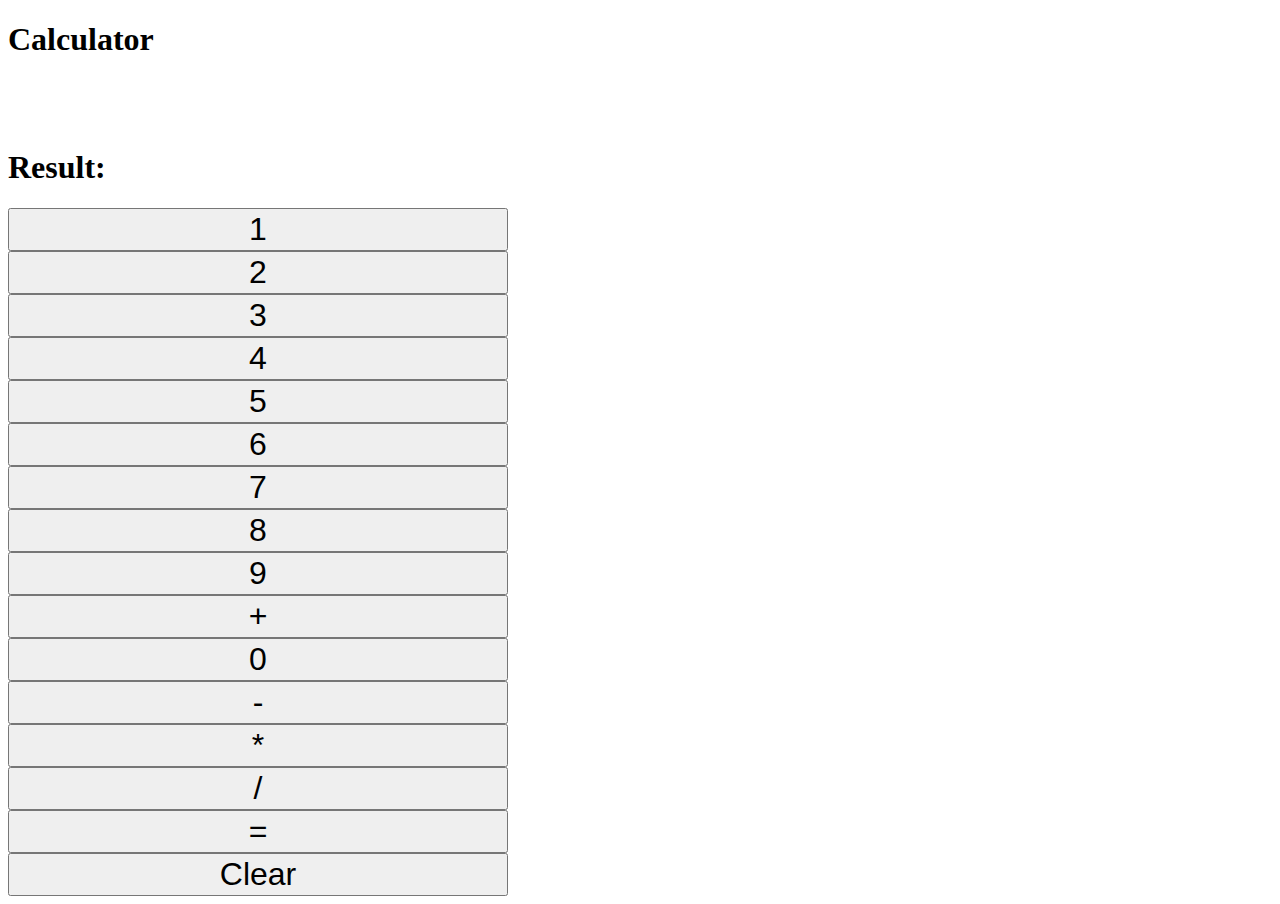
<file: index.html>
<!DOCTYPE html>
<html lang="en">
<head>
    <meta charset="UTF-8">
    <meta name="viewport" content="width=device-width, initial-scale=1.0">
    <title>Bootstrap 5 website - calculator</title>
    <link href="https://cdn.jsdelivr.net/npm/bootstrap@5.3.2/dist/css/bootstrap.min.css" rel="stylesheet" integrity="sha384-T3c6CoIi6uLrA9TneNEoa7RxnatzjcDSCmG1MXxSR1GAsXEV/Dwwykc2MPK8M2HN" crossorigin="anonymous">
    <link rel="stylesheet" href="./css/style.css">

</head>
<body>
    <div class="container mt-5">
        <div class="row">
            <div class="col-12">
                <h1>Calculator</h1>
            </div>
        </div>
        <div class="row mt-4">
            <div class="col-12">
            <div id="calculatorText" class="border" style="font-size: xx-large; font-weight: bold; height: 3rem; text-wrap: wrap;"></div>
            </div>
            <div class="col-6"><h1 id="">Result:</h1></div>
            <div class="col-6"><h1 id="resultMain"></h1></div>
        </div>
        
    </div>
    <div class="container mt-4">
        <div class="row">
            <div class="col-4 p-2">
                <button class="btn border-0 shadow btn-secondary" style="font-size: xx-large; width:100%;">1</button>
            </div>
            <div class="col-4 p-2">
                <button class="btn border-0 shadow btn-secondary" style="font-size: xx-large; width:100%;">2</button>
            </div>
            <div class="col-4 p-2">
                <button class="btn border-0 shadow btn-secondary" style="font-size: xx-large; width:100%;">3</button>
            </div></div>
            <div class="row">
            <div class="col-4 p-2">
                <button class="btn border-0 shadow btn-secondary" style="font-size: xx-large; width:100%;">4</button>
            </div>
            <div class="col-4 p-2">
                <button class="btn border-0 shadow btn-secondary" style="font-size: xx-large; width:100%;">5</button>
            </div>
            <div class="col-4 p-2">
                <button class="btn border-0 shadow btn-secondary" style="font-size: xx-large; width:100%;">6</button>
            </div></div>
            <div class="row">
            <div class="col-4 p-2">
                <button class="btn border-0 shadow btn-secondary" style="font-size: xx-large; width:100%;">7</button>
            </div>
            <div class="col-4 p-2">
                <button class="btn border-0 shadow btn-secondary" style="font-size: xx-large; width:100%;">8</button>
            </div>
            <div class="col-4 p-2">
                <button class="btn border-0 shadow btn-secondary" style="font-size: xx-large; width:100%;">9</button>
            </div></div>
            <div class="row">
            <div class="col-4 p-2">
                <button class="btn border-0 shadow btn-secondary" style="font-size: xx-large; width:100%;">+</button>
            </div>
            <div class="col-4 p-2">
                <button class="btn border-0 shadow btn-secondary" style="font-size: xx-large; width:100%;">0</button>
            </div>
            <div class="col-4 p-2">
                <button class="btn border-0 shadow btn-secondary" style="font-size: xx-large; width:100%;">-</button>
            </div></div>
            <div class="row">
            <div class="col-4 p-2">
                <button class="btn border-0 shadow btn-secondary" style="font-size: xx-large; width:100%;">*</button>
            </div>
            <div class="col-4 p-2">
                <button class="btn border-0 shadow btn-secondary" style="font-size: xx-large; width:100%;">/</button>
            </div>
            <div class="col-4 p-2">
                <button class="btn border-0 shadow btn-secondary" style="font-size: xx-large; width:100%;">=</button>
            </div></div>
            <div class="row">
                <div class="col-12 p-2">
                <button class="btn border-0 shadow btn-secondary" style="font-size: xx-large; width:100%;">Clear</button>
    </div></div></div>
    <script src="https://cdn.jsdelivr.net/npm/bootstrap@5.3.2/dist/js/bootstrap.bundle.min.js" integrity="sha384-C6RzsynM9kWDrMNeT87bh95OGNyZPhcTNXj1NW7RuBCsyN/o0jlpcV8Qyq46cDfL" crossorigin="anonymous"></script>
    <script src="https://code.jquery.com/jquery-3.7.1.js" integrity="sha256-eKhayi8LEQwp4NKxN+CfCh+3qOVUtJn3QNZ0TciWLP4=" crossorigin="anonymous"></script>
    <script src="./js/script.js"></script>
</body>
</html>
</file>
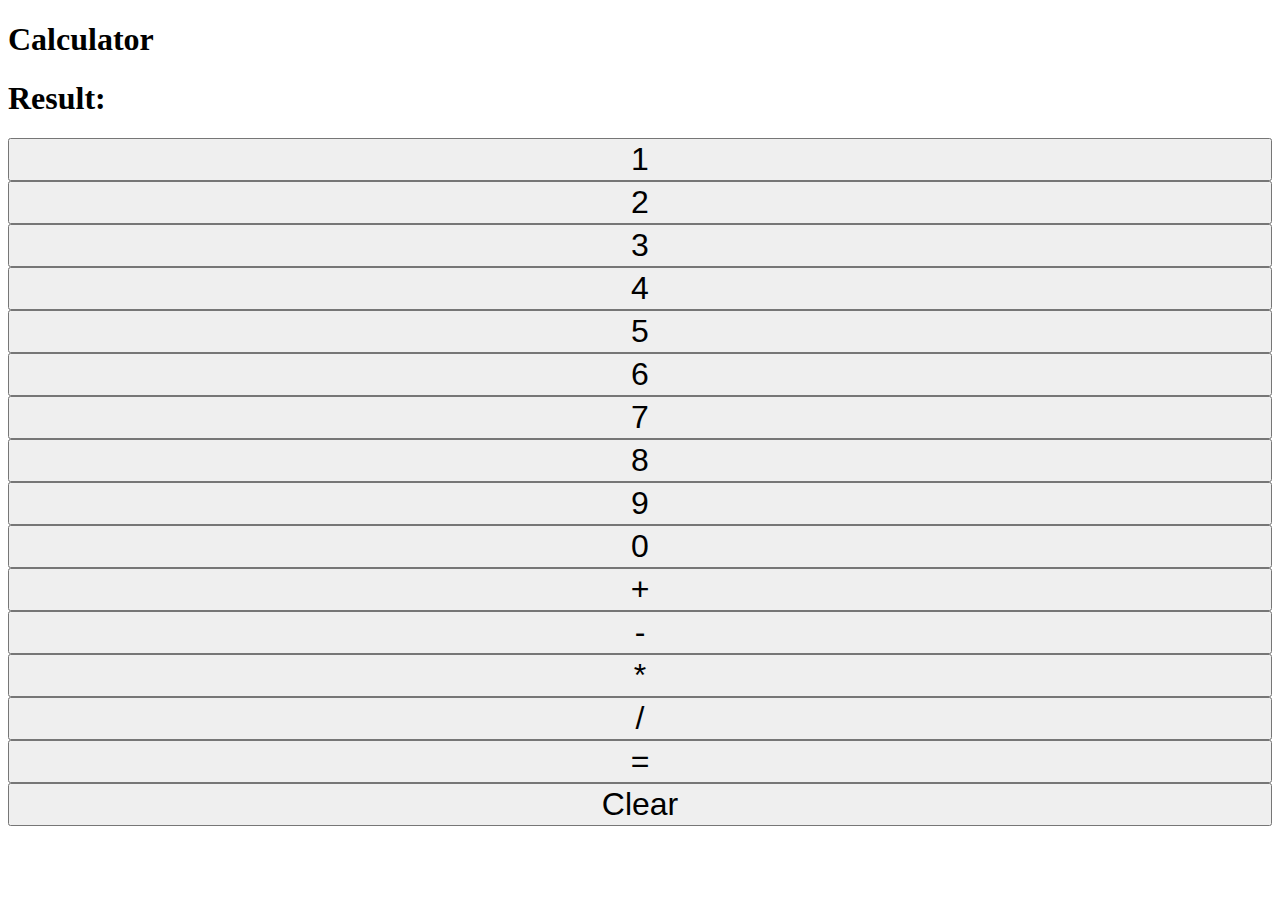
<file: Index.html>
<!DOCTYPE html>
<html lang="en">
<head>
    <meta charset="UTF-8">
    <meta name="viewport" content="width=device-width, initial-scale=1.0">
    <title>Bootstrap 5 website - calculator</title>
    <link href="https://cdn.jsdelivr.net/npm/bootstrap@5.3.2/dist/css/bootstrap.min.css" rel="stylesheet" integrity="sha384-T3c6CoIi6uLrA9TneNEoa7RxnatzjcDSCmG1MXxSR1GAsXEV/Dwwykc2MPK8M2HN" crossorigin="anonymous">

</head>
<body>
    <div class="container mt-5">
        <div class="row">
            <div class="col-12">
                <h1>Calculator</h1>
            </div>
        </div>
        <div class="row mt-4">
            <div class="col-sm-6">
            <div id="calculatorText" class="" style="font-size: xx-large; font-weight: bold;"></div>
            </div>
            <div class="col-sm-3"><h1 id="">Result:</h1></div>
            <div class="col-sm-3"><h1 id="resultMain"></h1></div>
        </div>
        
    </div>
    <div class="container mt-4">
        <div class="row">
            <div class="col-4 col-md-3 col-lg-2 p-2">
                <button class="btn border-0 shadow btn-secondary" style="font-size: xx-large; width:100%;">1</button>
            </div>
            <div class="col-4 col-md-3 col-lg-2 p-2">
                <button class="btn border-0 shadow btn-secondary" style="font-size: xx-large; width:100%;">2</button>
            </div>
            <div class="col-4 col-md-3 col-lg-2 p-2">
                <button class="btn border-0 shadow btn-secondary" style="font-size: xx-large; width:100%;">3</button>
            </div>
            <div class="col-4 col-md-3 col-lg-2 p-2">
                <button class="btn border-0 shadow btn-secondary" style="font-size: xx-large; width:100%;">4</button>
            </div>
            <div class="col-4 col-md-3 col-lg-2 p-2">
                <button class="btn border-0 shadow btn-secondary" style="font-size: xx-large; width:100%;">5</button>
            </div>
            <div class="col-4 col-md-3 col-lg-2 p-2">
                <button class="btn border-0 shadow btn-secondary" style="font-size: xx-large; width:100%;">6</button>
            </div>
            <div class="col-4 col-md-3 col-lg-2 p-2">
                <button class="btn border-0 shadow btn-secondary" style="font-size: xx-large; width:100%;">7</button>
            </div>
            <div class="col-4 col-md-3 col-lg-2 p-2">
                <button class="btn border-0 shadow btn-secondary" style="font-size: xx-large; width:100%;">8</button>
            </div>
            <div class="col-4 col-md-3 col-lg-2 p-2">
                <button class="btn border-0 shadow btn-secondary" style="font-size: xx-large; width:100%;">9</button>
            </div>
            <div class="col-4 col-md-3 col-lg-2 p-2">
                <button class="btn border-0 shadow btn-secondary" style="font-size: xx-large; width:100%;">0</button>
            </div>
            <div class="col-4 col-md-3 col-lg-2 p-2">
                <button class="btn border-0 shadow btn-secondary" style="font-size: xx-large; width:100%;">+</button>
            </div>
            <div class="col-4 col-md-3 col-lg-2 p-2">
                <button class="btn border-0 shadow btn-secondary" style="font-size: xx-large; width:100%;">-</button>
            </div>
            <div class="col-4 col-md-3 col-lg-2 p-2">
                <button class="btn border-0 shadow btn-secondary" style="font-size: xx-large; width:100%;">*</button>
            </div>
            <div class="col-4 col-md-3 col-lg-2 p-2">
                <button class="btn border-0 shadow btn-secondary" style="font-size: xx-large; width:100%;">/</button>
            </div>
            <div class="col-4 col-md-3 col-lg-2 p-2">
                <button class="btn border-0 shadow btn-secondary" style="font-size: xx-large; width:100%;">=</button>
            </div>
            <div class="col-12 col-md-3 col-lg-6 p-2">
                <button class="btn border-0 shadow btn-secondary" style="font-size: xx-large; width:100%;">Clear</button>
            </div>
        </div>
    </div>
    <script src="https://cdn.jsdelivr.net/npm/bootstrap@5.3.2/dist/js/bootstrap.bundle.min.js" integrity="sha384-C6RzsynM9kWDrMNeT87bh95OGNyZPhcTNXj1NW7RuBCsyN/o0jlpcV8Qyq46cDfL" crossorigin="anonymous"></script>
    <script src="https://code.jquery.com/jquery-3.7.1.js" integrity="sha256-eKhayi8LEQwp4NKxN+CfCh+3qOVUtJn3QNZ0TciWLP4=" crossorigin="anonymous"></script>
    <script src="./js/script.js"></script>
</body>
</html>
</file>
<file: css/style.css>
@media screen and (min-width: 660px) {
    .container {
      width: 500px;
    }
  }
</file>
